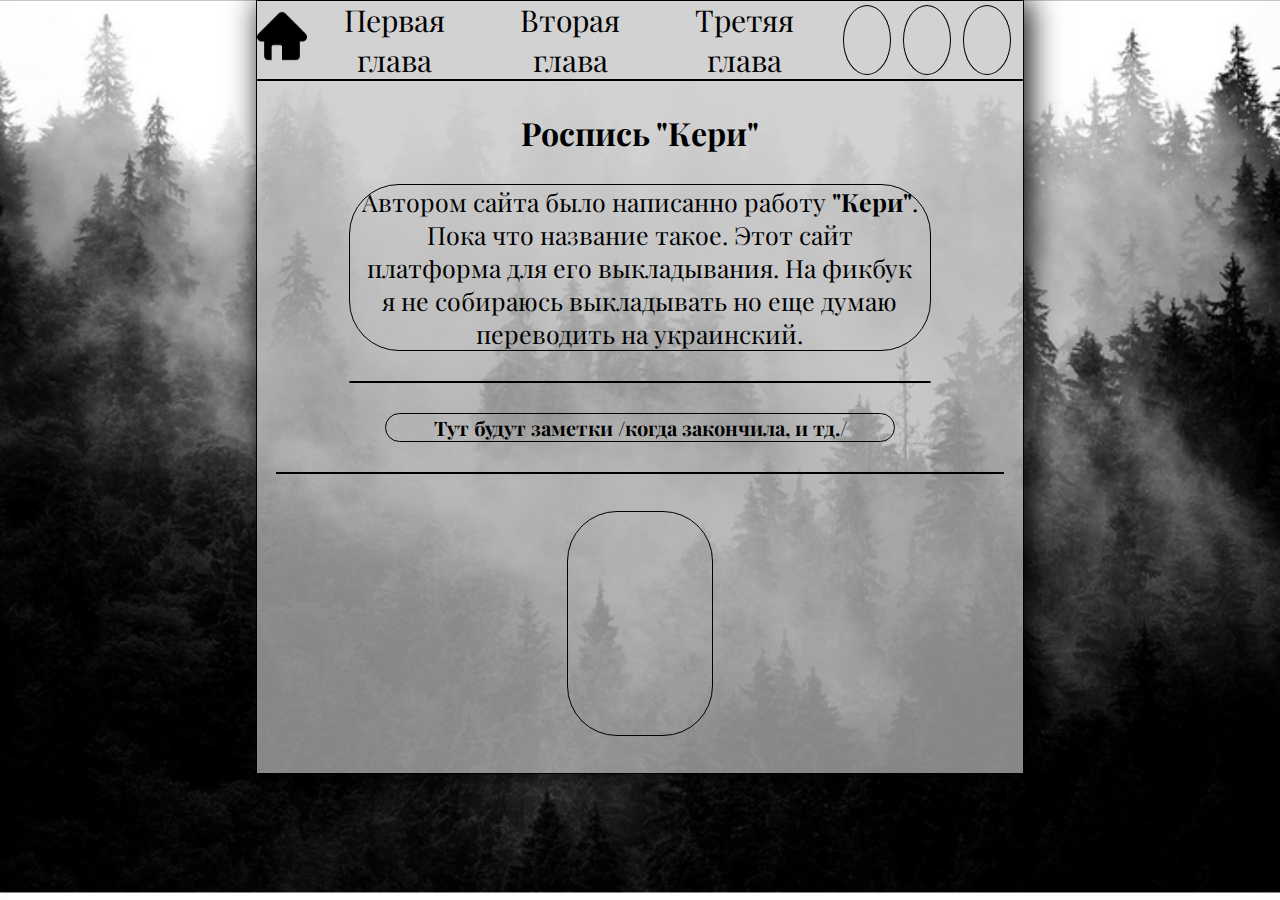
<file: index.html>
<!DOCTYPE html>
<html lang="en">
<head>
	<meta charset="UTF-8">
	<meta name="viewport" content="width=device-width, initial-scale=1.0">
	<title>Главная</title>
	<link rel="stylesheet" href="css/style.css">
	<link rel="preconnect" href="https://fonts.googleapis.com">
	<link rel="preconnect" href="https://fonts.gstatic.com" crossorigin>
	<link href="https://fonts.googleapis.com/css2?family=Playfair+Display:ital,wght@0,400..900;1,400..900&family=Roboto:ital,wght@0,100;0,300;0,400;0,500;0,700;0,900;1,100;1,300;1,400;1,500;1,700;1,900&family=Trirong:ital,wght@0,100;0,200;0,300;0,400;0,500;0,600;0,700;0,800;0,900;1,100;1,200;1,300;1,400;1,500;1,600;1,700;1,800;1,900&display=swap" rel="stylesheet">
</head>
<body id="body_home">
	<div class="container">
		<header>
				<div class="menu-container">
				<input type="checkbox" id="check-menu">
				<label for="check-menu"></label>
				<div class="burger-line first"></div>
				<div class="burger-line second"></div>
				<div class="burger-line third"></div>
				<div class="burger-line fourth"></div>
				<nav class="menu">
				<a href="menu.html">
					<img src="img/home.png" alt="">
				</a>
				<a href="chapter/firstchapter.html">
					Первая глава
				</a>
				<a href="">
					Вторая глава
				</a>
				<a href="">
					Третяя глава
				</a>
				</nav>
			</div>
			<div class="header_register">
				<a class="register_circle" href=""></a>
				<a class="register_circle" href=""></a>
				<a class="register_circle" href=""></a>
			</div>
		</header>
		<div class="nav_main_box">	
			<main>
				<div class="main_section_text">
					<div class="section_h1">
					<h1>Роспись "Кери"</h1>
					</div>
					<div class="section_text_head" id="section_text_head_home">
						<p id="home_p">
							Автором сайта было написанно работу <b>"Кери"</b>. Пока что название такое. Этот сайт платформа для его выкладывания. На фикбук я не собираюсь выкладывать но еще думаю переводить на украинский.
						</p>
					</div>
					<div class="text_line"></div>
					<div class="section_text_note">
						<p>
							<b>
								Тут будут заметки /когда закончила, и тд./
							</b>
						</p>
					</div>
				</div>
				<div class="main_section_photo">
					<div class="photo_box"></div>
				</div>
			</main>
		</div>
		
		<footer>
			
		</footer>
	</div>
</body>
</html>
</file>
<file: css/style.css>
*{
	margin: 0;
	padding: 0;
	box-sizing: border-box;
	font-family: "Playfair Display", serif;
}
body{
	width: 100%;
	background-image: url(../img/body_bg1.jpg);
	background-size: cover;
}
#body_frch{
	background-image: url(../img/body_bg2.jpg);
}
.container{
	margin: 0 auto;
	width: 60%;
	box-shadow: 5px 0px 30px black;
	background: rgba(191, 191, 191, 0.7);
}
a{
	text-decoration: none;
	color: inherit;
}
header{
	width: 100%;
	height: 80px;
	border: 1px solid black;
	display: flex;
	justify-content: space-between;
}						
.header_register{
	width: 25%;
	height: 100%;
	display: flex;
	justify-content: space-evenly;
	align-items: center;
}
.register_circle{
	width: 25%;
	height: 90%;
	border: 1px solid black;
	border-radius: 50%;
}
.menu-container{
	width: 75%;
}
label, input{
	display: none;
}
nav{
	width: 100%;
	height: 100%;
	display: flex;
	justify-content: space-evenly;
	align-items: center;
	text-align: center;
}
nav a{
	font-size: 30px;
}
img{
	height: 50px;
	box-shadow: none;
}
main{
	border: 1px solid black;
}
.main_section_text{
	width: 95%;
	margin: 0 auto;
	display: flex;
	flex-direction: column;
	border-bottom: 1px solid black;
	justify-content: space-evenly;
	align-items: center;
}
.section_h1{
	margin: 30px;
}
.section_text_head{
	border: 1px solid black;
	border-radius: 50px;
	text-align: center;
	display: flex;
	justify-content: center;
	align-items: center;
	width: 95%;
	font-size: 25px;
}
#section_text_head_home{
	width: 80%;
}
.section_text_head p{
	width: 97%;
	text-align: left;
}
#home_p{
	text-align: center;
}
.text_line{
	border: 1px solid black;
	border-radius: 50px;
	height: 1px;
	width: 80%;
	margin: 30px;
}
.section_text_note{
	margin-bottom: 30px;
	width: 70%;
	text-align: center;
	display: flex;
	align-items: center;
	justify-content: center;
	font-size: 20px;
	border-radius: 50px;
	border: 1px solid black;
}
.main_section_photo{
	display: flex;
	justify-content: space-evenly;
	align-items: center;
	border-top: 1px solid black;
	height: 300px;
	width: 95%;
	margin: 0 auto;
}
.photo_box{
	height: 75%;
	width: 20%;
	border-radius: 50px;
	border: 1px solid black;
}
h1{
	text-align: center;
}
@media screen and (min-width: 769px) and (max-width: 960px){
	.container{
		width: 100%;
	}
	nav{
		height: 100%;
	}
	.register_circle{
		width: 30%;
	}
	.main_section_text{
		width: 95%;
		border: none;
	}
	.section_text_note{
		width: 75%;
	}
	.main_section_photo{
		height: 230px;
		border-top: 2px solid black;
	}
}
@media screen and (min-width: 481px) and (max-width: 769px){
	.container{
		width: 100%;
	}
	nav a{
		font-size: 25px;
	}
	nav img{
		height: 45px;
	}
}
@media screen and (min-width: 0px) and (max-width: 480px){
	.container{
		width: 100%;
		border: 0px solid black;
		background: rgba(191, 191, 191, 0.8);
	}
	p{
		font-size: 20px;
	}
	header{
		border: 0px solid black;
		height: 50px;
		border: 0px solid black;
		box-shadow: 5px 5px 5px grey;
	}
	.header_register{
		width: 45vw;
		border: 1px solid black;
	}
	.register_circle{
		width: 13vw;
	}
	.menu-container{
		width: 60px;
		background: none;
		position: relative;
		color: white;
		text-align: center;
		height: 100%;
	}
	#check-menu{
		display: none;
	}
	label{
		display: block;
		position: absolute;
		top: 0;
		left: 0;
		width: 100%;
		height: 100%;
		cursor: pointer;
		z-index: 2;
	}
	.burger-line{
		position: absolute;
		top: 15px;
		right: 10px;
		width: 35px;
		height: 2px;
		background: grey;
		-webkit-transition: 1.0s;
		transition: 1.0s;
	}
	.second, .third{
		top: 25px;
	}
	.fourth{
		top: 35px;
	}
	.menu{
		display: block;
		position: absolute;
		width: 50vw;
		height: 200px;
		bottom: 0;
		left: 0;
		-webkit-transform: translateY(100%);
		transform: translateY(100%);
		max-height: 0;
		font-size: 0;
		overflow: hidden;
		-webkit-transition:1.0s;
		transition:1.0s;
	}
	a img{
		height: 30px;
	}
	a{
		border: 1px solid darkgrey;
		height: 50px;
		display: flex;
		flex-direction: column;
		align-items: center;
		justify-content: center;
		width: 100%;
		padding: 10px;
		color: white;
		text-decoration: none;
		border-top: 1px solid grey;
		
	}
	nav a{
		font-size: 20px;
		background: rgba(120, 120, 120, 0.9);
	}
	#check-menu:checked ~ .menu{
		max-height: 500px;
		font-size: 16px;
	}
	#check-menu:checked ~ .first{
		display: none;
	}
	#check-menu:checked ~ .second{
		-webkit-transform: rotate(45deg);
		-webkit-transform: rotate(45deg);
	}
	#check-menu:checked ~ .third{
		-webkit-transform: rotate(-45deg);
		-webkit-transform: rotate(-45deg);
	}
	#check-menu:checked ~ .fourth{
		display: none;
	}
	main{
		border-top: 0px solid black;
		width: 100%;
	}
	.section_text_head{
		border-radius: 10px;
	}
	.section_text_head p{
		width: 100%;
		font-size: 20px;
	}
	.section_text_note{
		width: 90%;
		border-radius: 10px;
		
	}
	.section_text_note p{
		text-align: center;
		font-size: 20px;
	}
	.main_section_photo{
		justify-content: space-evenly;
		flex-direction: column;
	}
	.photo_box{
		height: 200px;
		width: 80%;
	}
}
</file>
